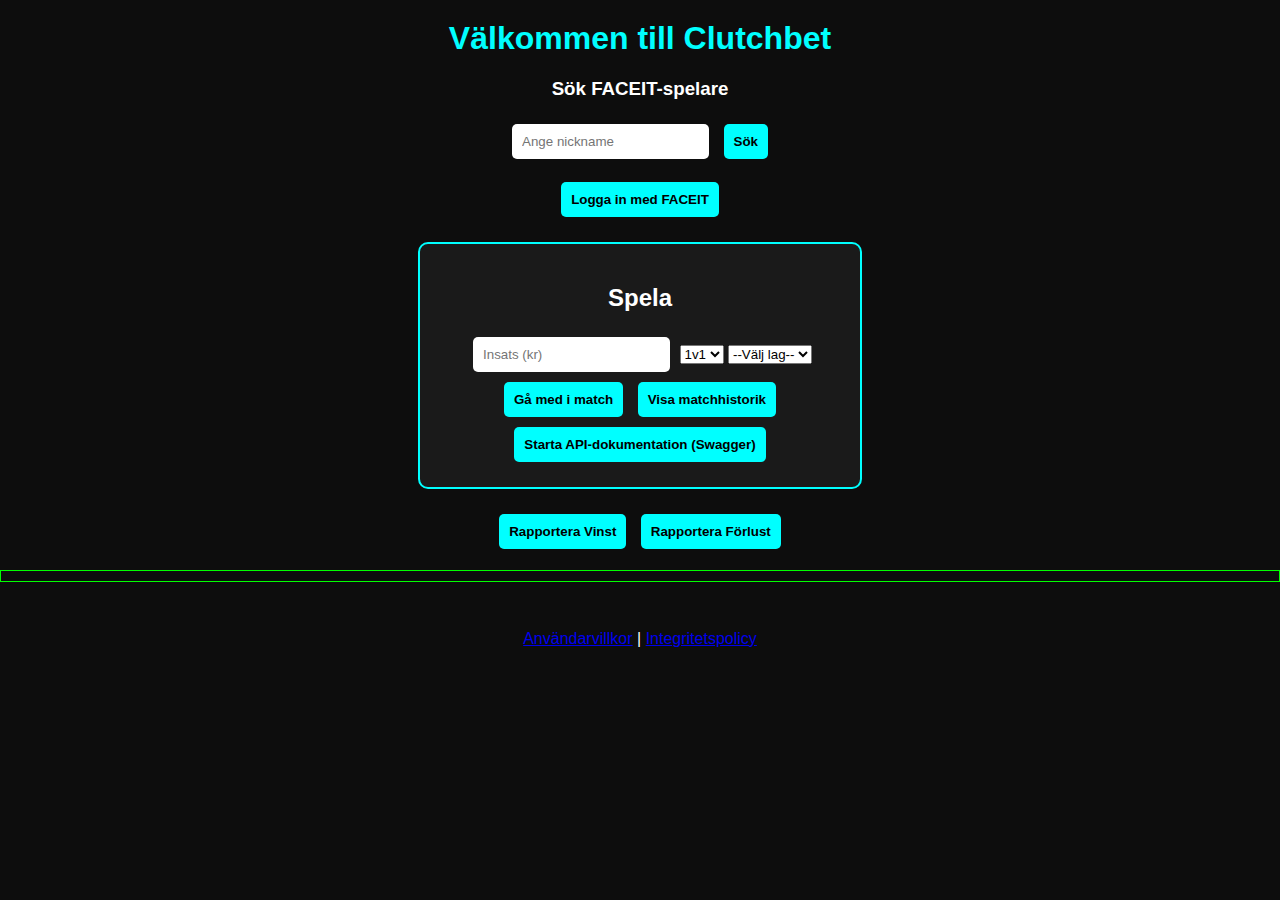
<file: static/index.html>
<!DOCTYPE html>
<html lang="sv">
<head>
    <meta charset="UTF-8">
    <title>Clutchbet</title>
    <link rel="stylesheet" href="/static/style.css">
</head>
<body>
    <h1>Välkommen till Clutchbet</h1>
    <div>
        <h3>Sök FACEIT-spelare</h3>
        <input type="text" id="faceit-nickname" placeholder="Ange nickname">
        <button onclick="fetchFaceitInfo()">Sök</button>
<a id="faceit-profile-link" href="#" target="_blank" style="display:none;">
  <button type="button">Profil</button>
</a>
        <pre id="faceit-result"></pre>
      </div>



    <a href="/login">
        <button type="button">Logga in med FACEIT</button>
      </a>

    <section class="section">
        <h2>Spela</h2>
        <input id="bet-amount" placeholder="Insats (kr)">
        <select id="game-mode">
            <option value="1v1">1v1</option>
            <option value="5v5">5v5</option>
          </select>
          <select id="team-select">
            <option value="">--Välj lag--</option>
            <option value="A">Lag A</option>
            <option value="B">Lag B</option>
          </select>
        <button onclick="joinMatch()">Gå med i match</button>
        <button onclick="showHistory()">Visa matchhistorik</button>
        <a href="/docs" target="_blank"><button>Starta API-dokumentation (Swagger)</button></a>
    </section>
    <button onclick="reportWin()">Rapportera Vinst</button>
<button onclick="reportLoss()">Rapportera Förlust</button>

    <div id="output" style="white-space: pre-wrap; margin-top: 1em; color: #00ffcc;"></div>

    <script src="/static/script.js"></script>
</body>
</html>
<footer style="margin-top: 3em; text-align: center;">
  <a href="/terms" target="_blank">Användarvillkor</a> | 
  <a href="/privacy" target="_blank">Integritetspolicy</a>
</footer>
</file>
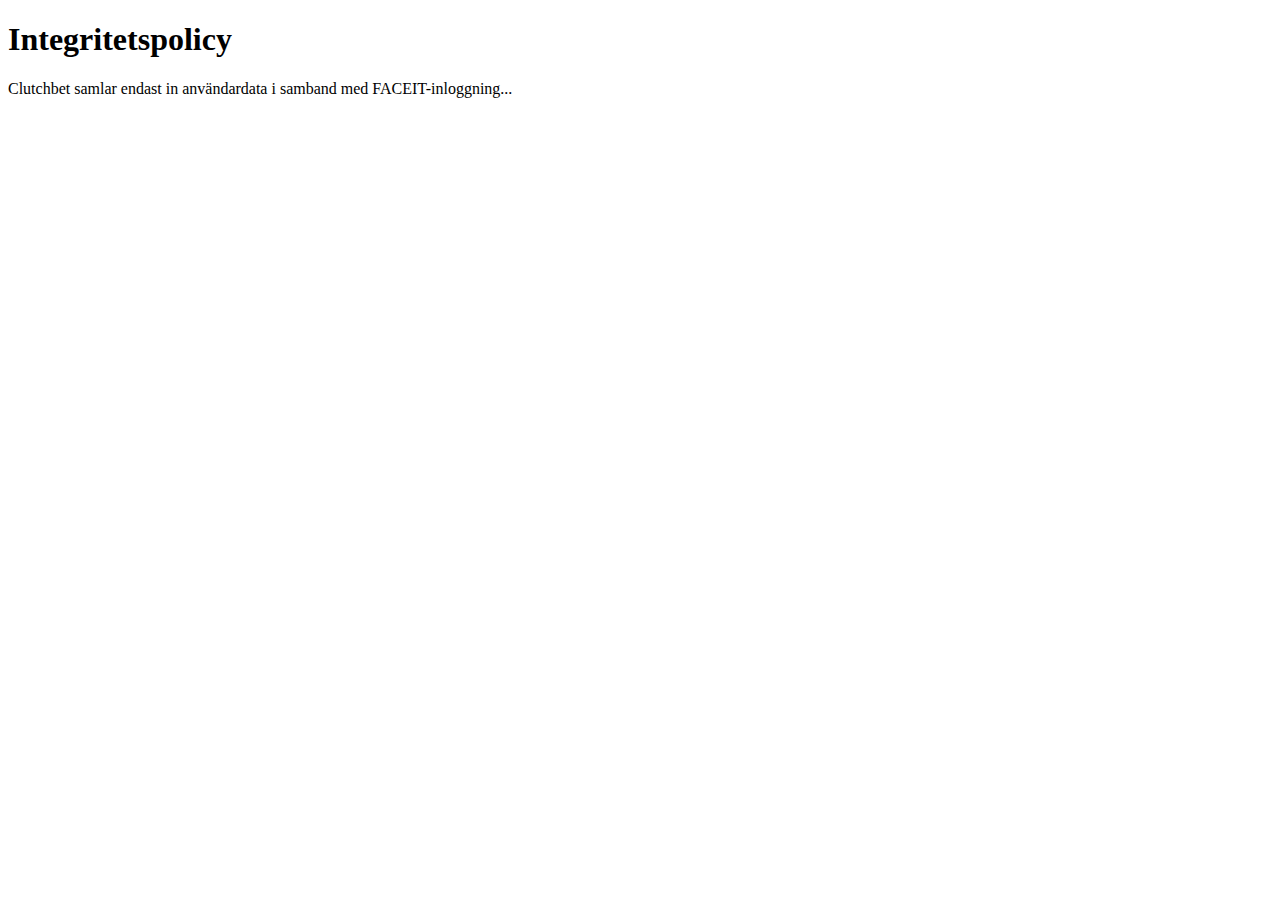
<file: static/privacy.html>
<!DOCTYPE html>
<html lang="sv">
<head>
    <meta charset="UTF-8">
    <title>Integritetspolicy</title>
</head>
<body>
    <h1>Integritetspolicy</h1>
    <p>Clutchbet samlar endast in användardata i samband med FACEIT-inloggning...</p>
</body>
</html>
</file>
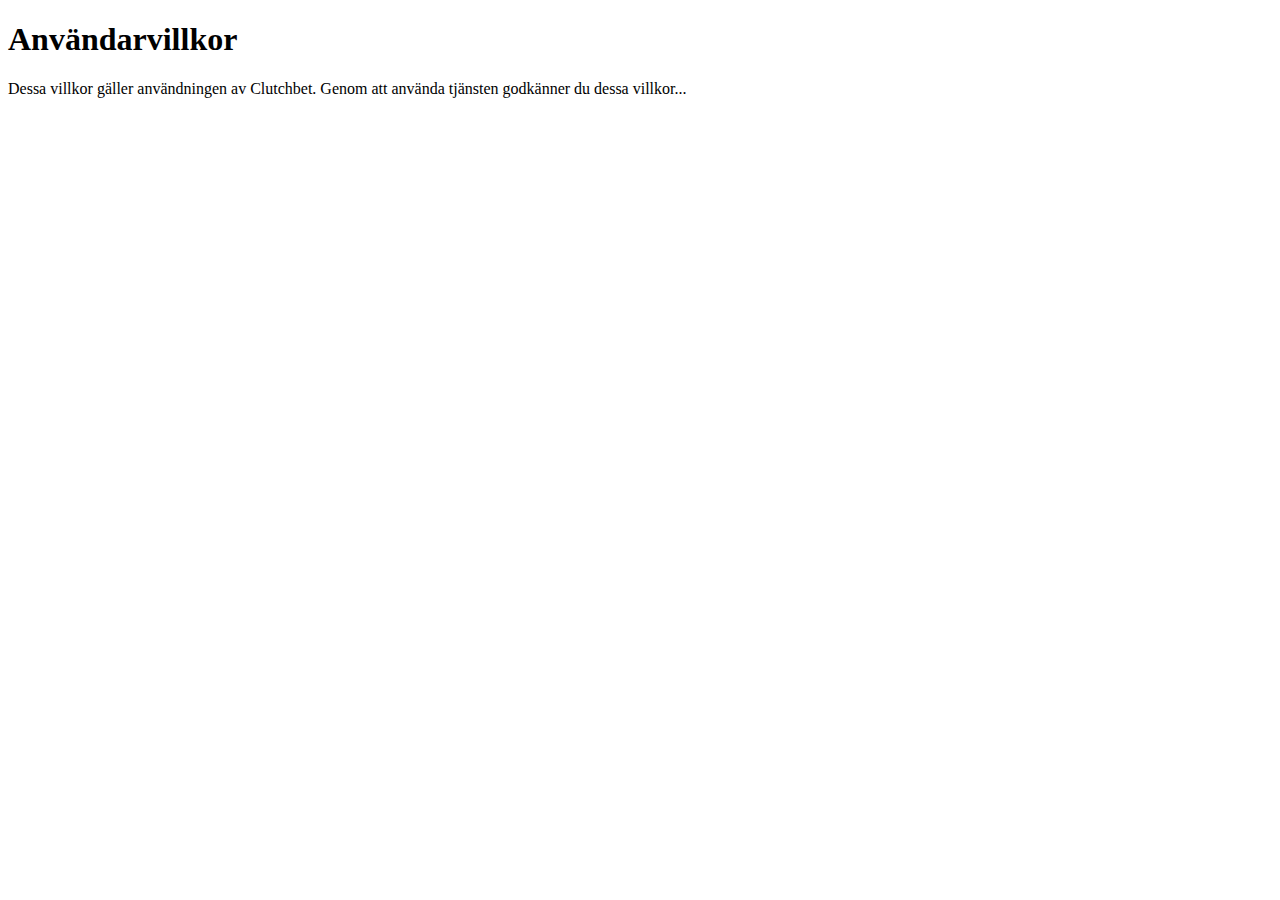
<file: static/terms.html>
<!DOCTYPE html>
<html lang="sv">
<head>
    <meta charset="UTF-8">
    <title>Användarvillkor</title>
</head>
<body>
    <h1>Användarvillkor</h1>
    <p>Dessa villkor gäller användningen av Clutchbet. Genom att använda tjänsten godkänner du dessa villkor...</p>
</body>
</html>
</file>
<file: static/style.css>
body {
    background-color: #0d0d0d;
    color: #ffffff;
    font-family: Arial, sans-serif;
    margin: 0;
    padding: 0;
    text-align: center;
}

h1 {
    margin-top: 20px;
    font-size: 2rem;
    color: #00ffff;
}

.section {
    border: 2px solid #00ffff;
    border-radius: 10px;
    padding: 20px;
    margin: 20px auto;
    max-width: 400px;
    background-color: #1a1a1a;
}

input, button {
    padding: 10px;
    margin: 5px;
    border-radius: 5px;
    border: none;
}

button {
    background-color: #00ffff;
    color: #000;
    cursor: pointer;
    font-weight: bold;
}

button:hover {
    background-color: #00cccc;
}

#output {
    margin-top: 15px;
    color: #00ff00;
    font-size: 1rem;
    white-space: pre-wrap;
    border: 1px solid lime;
    padding: 5px;
    margin-top: 10px;
}
</file>
